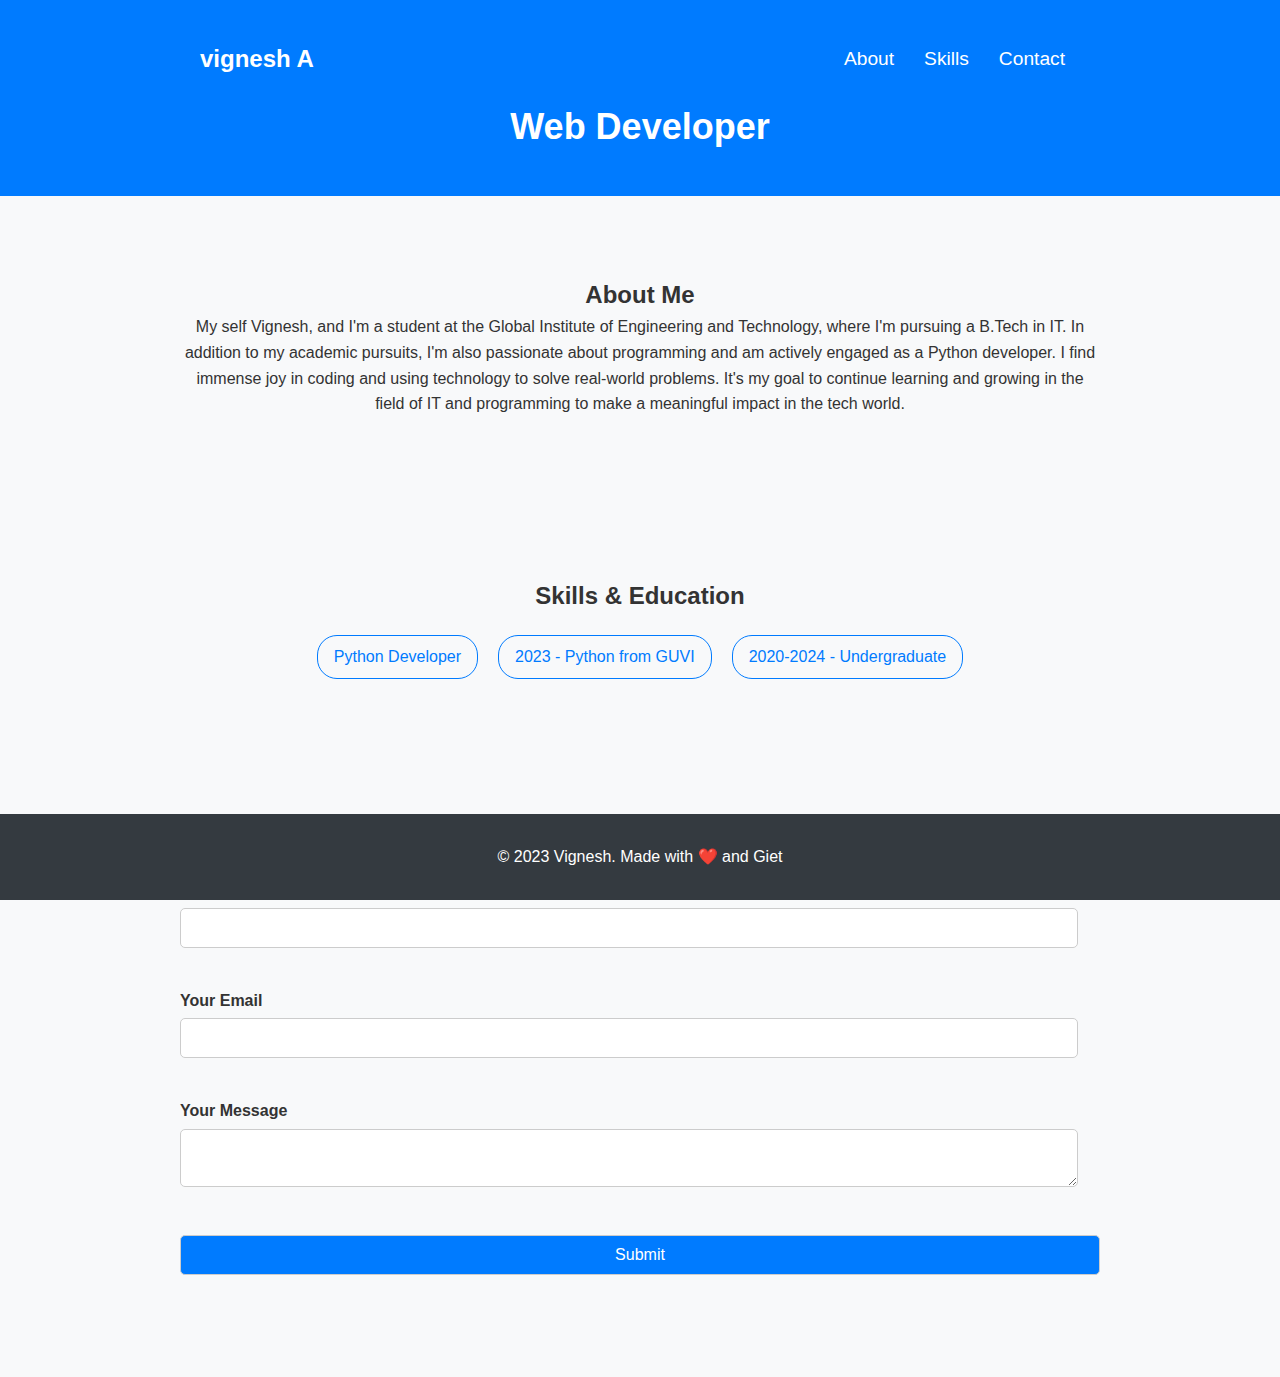
<file: portfolio/index.html>
<!DOCTYPE html>
<html lang="en">

<head>
    <meta charset="UTF-8">
    <meta name="viewport" content="width=device-width, initial-scale=1.0">
    <title>Vignesh Portfolio</title>
    <link rel="stylesheet" href="styles.css">
</head>

<body>
    <header id="header">
        <div class="container">
            <nav class="nav">
                <div class="logo">vignesh A</div>
                <div class="menu-toggle">
                    <div class="bar"></div>
                    <div class="bar"></div>
                    <div class="bar"></div>
                </div>
                <ul class="nav-links">
                    <li><a href="#about">About</a></li>
                    <li><a href="#skills">Skills</a></li>
                    <li><a href="#contact">Contact</a></li>
                </ul>
            </nav>
            <div class="header-text">
                <h1>Web Developer</h1>
            </div>
        </div>
    </header>

    <section id="about" class="section">
        <div class="container">
            <h2>About Me</h2>
            <p>My self Vignesh, and I'm a student at the Global Institute of Engineering and Technology, where I'm pursuing a B.Tech in IT. In addition to my academic pursuits, I'm also passionate about programming and am actively engaged as a Python developer. I find immense joy in coding and using technology to solve real-world problems. It's my goal to continue learning and growing in the field of IT and programming to make a meaningful impact in the tech world.</p>
        </div>
    </section>

    <section id="skills" class="section">
        <div class="container">
            <h2>Skills & Education</h2>
            <ul class="skills-list">
                <li><span>Python Developer</span></li>
                <li><span>2023</span> - Python from GUVI</li>
                <li><span>2020-2024</span> - Undergraduate</li>
            </ul>
        </div>
    </section>

    <section id="contact" class="section">
        <div class="container">
            <h2>Contact Me</h2>
            <form id="contact-form" class="contact-form">
                <div class="form-group">
                    <label for="name">Your Name</label>
                    <input type="text" id="name" required>
                </div>
                <div class="form-group">
                    <label for="email">Your Email</label>
                    <input type="email" id="email" required>
                </div>
                <div class="form-group">
                    <label for="message">Your Message</label>
                    <textarea id="message" required></textarea>
                </div>
                <button type="submit">Submit</button>
            </form>
            <div id="msg"></div>
        </div>
    </section>

    <footer class="footer">
        <div class="container">
            <p>&copy; 2023 Vignesh. Made with ❤️ and Giet</p>
        </div>
    </footer>

    <script src="script.js"></script>
</body>

</html>
</file>
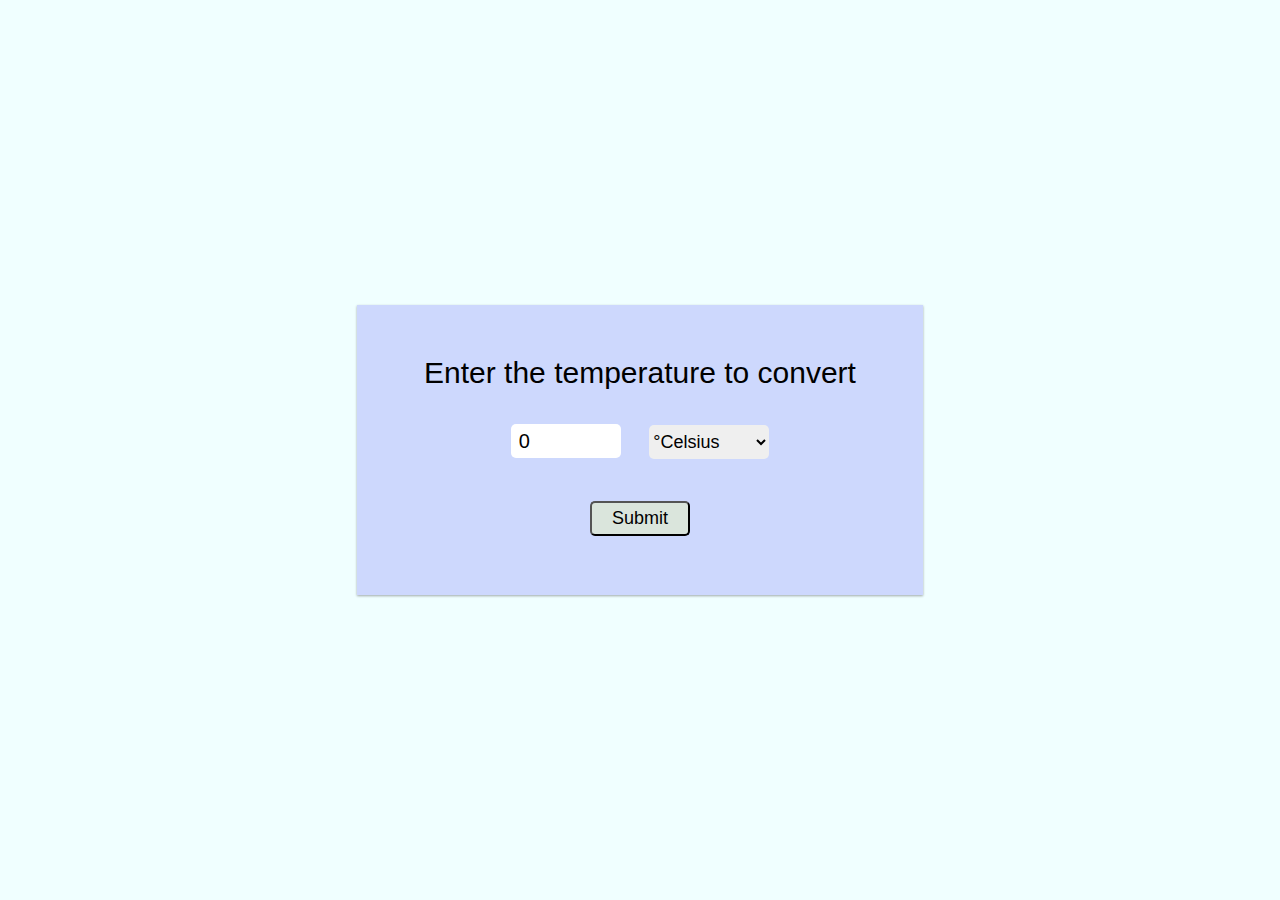
<file: temperature converter/index.html>
<!DOCTYPE html> 
 <html lang="en"> 
  
 <head> 
     <meta charset="UTF-8"> 
     <meta http-equiv="X-UA-Compatible" content="IE=edge"> 
     <meta name="viewport" content="width=device-width, initial-scale=1.0"> 
     <link rel="stylesheet" href="style.css"> 
     <title>Temperature converter</title> 
 </head> 
  
 <body> 
     <div class="container"> 
         <form id="calcTemp" onsubmit="calculateTemp(); return false"> 
             <label for="temp">Enter the temperature to convert</label> 
             <br> 
             <input type="number" name="temp" id="temp" value="0"> 
             <select name="temp_diff" id="temp_diff"> 
                 <option value="cel">&#176;Celsius</option> 
                 <option value="fah">&#176;Fahrenheit</option> 
             </select> 
             <br> 
             <input type="submit" name="temp" id="submit"> 
             <br> 
             <span id="result"></span> 
         </form> 
     </div> 
  
     <script src="script.js"></script> 
 </body> 
  
 </html>
</file>
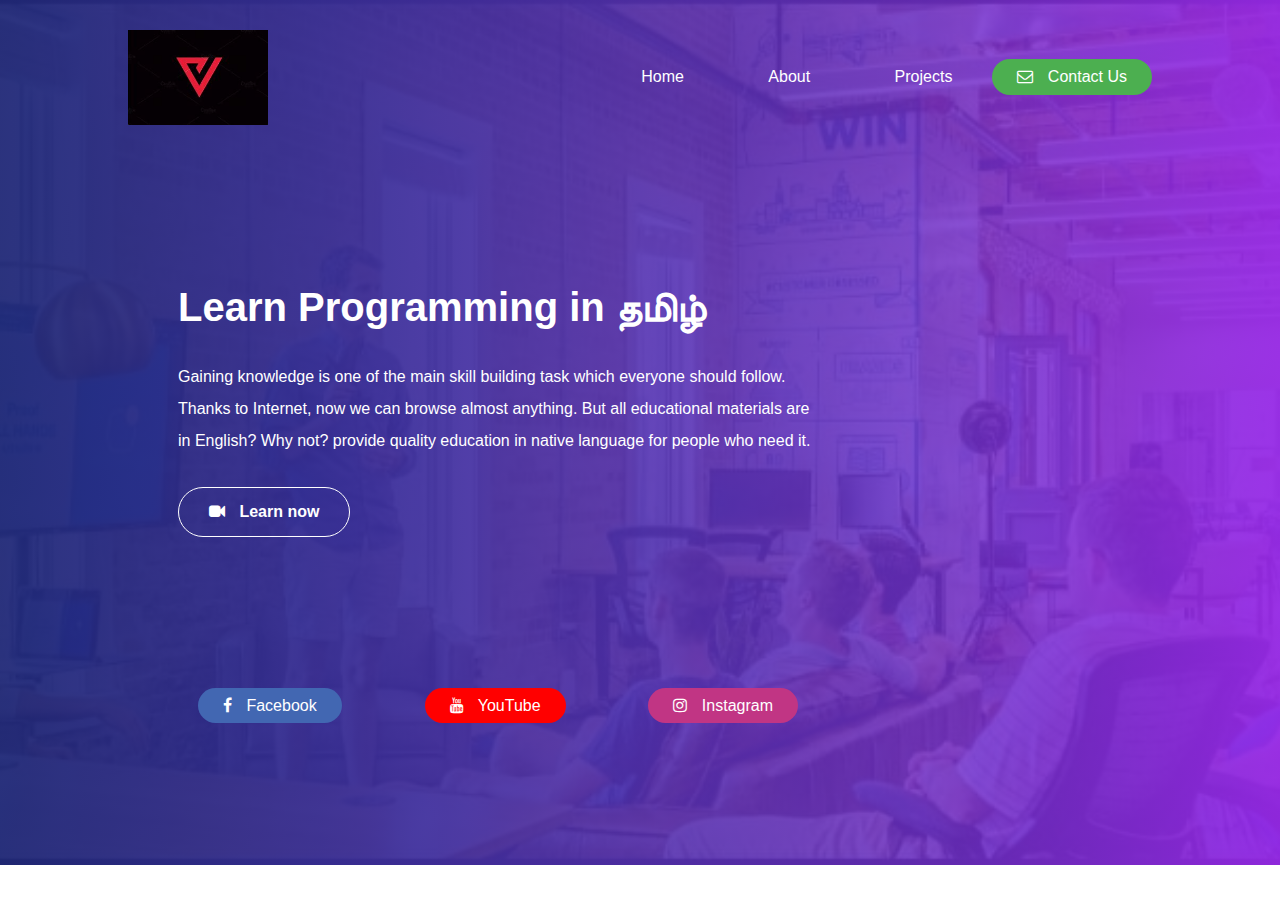
<file: infobyte/task 1.html>
<!DOCTYPE html> 
 <html lang="en"> 
  
 <head> 
    
     <meta charset="UTF-8"> 
     <meta name="viewport" content="width=device-width, initial-scale=1.0"> 
     <title>infobyte</title> 
  
     <link rel="shortcut icon" href="https://www.cyberdudenetworks.com/client-login/assets/images/favicon.png" 
         type="image/x-icon"> 
  
     <!-- Google fonts--> 
     <link href="https://fonts.googleapis.com/css?family=Montserrat:400,500,600,700%7COpen+Sans&display=swap" /> 
  
     <!-- Libraries --> 
     <link rel="stylesheet" href="https://stackpath.bootstrapcdn.com/font-awesome/4.7.0/css/font-awesome.min.css"> 
  
     <!-- Custom styling --> 
     <link rel="stylesheet" href="./assets/css/util.css"> 
     <link rel="stylesheet" href="./assets/css/animation.css"> 
     <link rel="stylesheet" href="./assets/css/style.css"> 
 </head> 
  
 <body> 
  
     <div class="wrapper"> 
  
         <!-- Header --> 
         <header> 
             <img class="logo" src="img/logo.jpg " width="140" alt="infobyte" /> 
             <nav> 
                 <ul> 
                     <li><a href="#">Home</a></li> 
                     <li><a href="about">About</a></li> 
                     <li><a href="projects">Projects</a></li> 
                 </ul> 
             </nav> 
             <button> <i class="fa fa-envelope-o" ></i> Contact Us</button> 
  
         </header> 
         <!-- End Header --> 
  
         <!-- Main Content --> 
         <div class="content"> 
             <div class="hero-info m-50" style="flex-basis: 640px;"> 
                 <h1>Learn Programming in <span class="locale">தமிழ்</span></h1> 
                 <p>Gaining knowledge is one of the main skill building task which everyone should follow. Thanks to <a 
                         href="https://internet.org" target="_blank">Internet</a>, now we can browse almost anything. But 
                     all educational materials are in English? Why not? provide quality education in native language for 
                     people who need it. </p> 
                 <a class="btn btn-outline" href="https://www.youtube.com/user/CyberDudeNetworks" target="_blank"> <i 
                         class="fa fa-video-camera"></i> Learn now</a> 
  
                 <div class="social-links"> 
                     <ul> 
                         <li><a href="https://www.facebook.com/profile.php?id=100050828814024" target="_blank" 
                                 class="btn-social bg-facebook"> 
                                 <i class="fa fa-facebook"></i> Facebook 
                             </a></li> 
                         <li><a href="https://youtube.com/@Fool_Life?si=wK1mn24CBOpJC4ME" target="_blank" 
                                 class="btn-social bg-youtube"> 
                                 <i class="fa fa-youtube"></i> YouTube 
                             </a></li> 
                         <li><a href="https://instagram.com/vig_nesh_27?igshid=OGQ5ZDc2ODk2ZA==" target="_blank" 
                                 class="btn-social bg-instagram"> 
                                 <i class="fa fa-instagram"></i> Instagram 
                             </a></li> 
  
                     </ul> 
  
                 </div> 
             </div> 
  
           
         </div> 
  
         <!-- End Main Content --> 
  
         <!-- Footer --> 
         <footer> 
  
         </footer> 
         <!-- End Footer --> 
     </div> 
  
  
 </body> 
  
 </html>
</file>
<file: portfolio/styles.css>
* {
    margin: 0;
    padding: 0;
    box-sizing: border-box;
}

body {
    font-family: 'Poppins', sans-serif;
    background-color: #f8f9fa;
    color: #333;
    line-height: 1.6;
}

.container {
    max-width: 960px;
    margin: 0 auto;
    padding: 20px;
}

header {
    background-color: #007bff;
    color: white;
    padding: 20px 0;
    text-align: center;
}

.nav {
    display: flex;
    justify-content: space-between;
    align-items: center;
    padding: 0 20px;
}

.logo {
    font-size: 24px;
    font-weight: bold;
}

.nav-links {
    list-style: none;
    display: flex;
}

.nav-links li {
    margin: 0 15px;
}

.nav-links a {
    text-decoration: none;
    color: white;
    transition: color 0.3s;
    font-size: larger;
}

.nav-links a:hover {
    color: #0d0d0d;
    background-color: #ffffff;
    border-radius: 3px;
}

.header-text h1 {
    font-size: 36px;
    margin-top: 20px;
}

.section {
    padding: 60px 0;
    text-align: center;
}

.skills-list {
    list-style: none;
    display: flex;
    justify-content: center;
    margin-top: 20px;
}

.skills-list li {
    margin: 0 10px;
    padding: 8px 16px;
    border: 1px solid #007bff;
    border-radius: 20px;
    color: #007bff;
}

.skills-list li:hover {
    background-color: #007bff;
    color: white;
}

.contact-form input,
.contact-form textarea,
.contact-form button {
    width: 100%;
    margin-bottom: 20px;
    padding: 10px;
    font-size: 16px;
    border: 1px solid #ccc;
    border-radius: 5px;
    box-sizing: border-box;
}

.contact-form button {
    background-color: #007bff;
    color: white;
    cursor: pointer;
    transition: background-color 0.3s;
}

.contact-form button:hover {
    background-color: #0056b3;
}

.contact-form .form-group {
    text-align: left;
    margin-bottom: 20px;
}

.contact-form .form-group label {
    display: block;
    font-weight: bold;
    margin-bottom: 5px;
}

.contact-form .form-group input,
.contact-form .form-group textarea {
    width: calc(100% - 22px);
    padding: 10px;
    font-size: 16px;
    border: 1px solid #ccc;
    border-radius: 5px;
    box-sizing: border-box;
    display: inline-block;
}

.contact-form .form-group input[type="checkbox"] {
    width: auto;
}

.footer {
    background-color: #343a40;
    color: white;
    text-align: center;
    padding: 10px 0;
    position: fixed;
    bottom: 0;
    width: 100%;
}

.menu-toggle {
    display: none;
    flex-direction: column;
    cursor: pointer;
    margin-right: 15px;
}

.menu-open .bar:nth-child(1) {
    transform: rotate(-45deg) translate(-5px, 6px);
}
</file>
<file: temperature converter/style.css>
@import url('https://fonts.googleapis.com/css2?family=Raleway:ital,wght@0,300;0,500;0,600;0,700;1,300;1,400;1,500;1,600;1,700&family=Roboto:wght@100;300;400;700&family=Ubuntu:ital,wght@0,300;0,400;0,500;1,300;1,400;1,500;1,700&display=swap'); 
  
 * { 
     box-sizing: border-box; 
     padding: 0; 
     margin: 0; 
     font-family: 'Poppins', sans-serif; 
 } 
  
 .container { 
     display: flex; 
     justify-content: center; 
     align-items: center; 
     height: 100vh; 
     text-align: center; 
     background-color: azure; 
 } 
  
 #calcTemp { 
     padding: 29px 67px; 
     min-height: 290px; 
     background-color: #cdd8fd; 
     box-shadow: rgba(0, 0, 0, 0.12) 0px 1px 3px, rgba(0, 0, 0, 0.24) 0px 1px 2px; 
 } 
  
 label { 
     font-size: 30px; 
     line-height: 78px; 
 } 
  
 #temp { 
     width: 110px; 
     height: 34px; 
     border-radius: 5px; 
     margin: 12px; 
     padding: 8px; 
     font-size: 20px; 
     font-weight: 500; 
     border: none; 
     outline: none; 
 } 
  
 #temp_diff { 
     width: 120px; 
     height: 34px; 
     border-radius: 5px; 
     margin: 12px; 
     font-size: 18px; 
     font-weight: 500; 
     border: none; 
     outline: none; 
 } 
  
 #submit { 
     width: 100px; 
     border-radius: 5px; 
     margin: 30px 0 20px 0; 
     font-size: 18px; 
     background-color: rgb(218 229 220); 
     padding: 5px; 
     transition: all 0.5s ease; 
 } 
  
 #submit:hover{ 
     background-color: antiquewhite; 
     cursor: pointer; 
 } 
  
 #result{ 
     font-size: 27px; 
 }
</file>
<file: infobyte/assets/css/util.css>
.m-50 { 
    margin: 50px; 
} 
 
.py-100 { 
    padding-top: 100px; 
    padding-bottom: 100px; 
}
</file>
<file: infobyte/assets/css/animation.css>
@keyframes colorChange { 
    0% { 
        color: #e25e3b; 
    } 
 
    25% { 
        color: yellow; 
    } 
 
    50% { 
        color: #FFF; 
    } 
 
    100% { 
        color: #4caf50; 
    } 
}
</file>
<file: infobyte/assets/css/style.css>
* { 
    box-sizing: border-box; 
    margin: 0; 
    padding: 0; 
    font-family: "Montserrat", sans-serif; 
} 
 
header { 
    display: flex; 
    justify-content: flex-end; 
    align-items: center; 
    padding: 30px 10%; 
    background: transparent; 
} 
 
.logo { 
    cursor: pointer; 
    margin-right: auto; 
} 
 
li, 
a, 
button { 
    font-weight: 500; 
    font-size: 16px; 
    text-decoration: none; 
    color: #FFF; 
} 
 
nav ul li { 
    display: inline-block; 
    padding: 0px 40px; 
} 
 
nav ul li a { 
    transition: all 0.3s ease 0s; 
} 
 
nav ul li a:hover { 
    color: #000; 
    transition: all 0.3s ease 0s; 
} 
 
header > button { 
    padding: 9px 25px; 
    background-color: #4caf50; 
    border: none; 
    border-radius: 50px; 
    cursor: pointer; 
    transition: all 0.3s ease 0s; 
} 
 
header > button:hover { 
    background-color: rgba(0, 136, 169, 0.8); 
} 
 
/* Content */ 
.wrapper { 
    background: url("img/hero-bg-1.jpg") no-repeat center center / cover; 
    width: 100%; 
    display: block; 
    position: relative; 
    z-index: 1;  
} 
 
.wrapper:before { 
    position: absolute; 
    content: ''; 
    background-image: linear-gradient(to right, rgba(32, 40, 119, 0.95), rgba(55, 46, 149, 0.95), rgba(83, 49, 177, 0.90), rgba(114, 48, 205, 0.85), rgba(150, 41, 230, 0.95)); 
    width: 100%; 
    height: 100%; 
    top: 0; 
    left: 0; 
    z-index: -1; 
} 
 
 
.content { 
    display: flex; 
    padding: 80px 10%; 
    justify-content: space-between; 
    color: #FFF; 
} 
 
.hero-info h1 { 
    font-size: 40px; 
} 
 
.hero-info p { 
    margin: 30px 0; 
    font-weight: 400; 
    line-height: 2; 
 
} 
 
.locale { 
    animation-name: colorChange; 
    animation-duration: 4s; 
    animation-iteration-count: infinite; 
} 
 
.btn { 
    display: inline-block; 
    font-weight: 400; 
    color: #212529; 
    text-align: center; 
    vertical-align: middle; 
    -webkit-user-select: none; 
    -moz-user-select: none; 
    -ms-user-select: none; 
    user-select: none; 
    background-color: transparent; 
    border: 1px solid transparent; 
    padding: .375rem .75rem; 
    font-size: 1rem; 
    line-height: 1.5; 
    border-radius: .25rem; 
    transition: color .15s ease-in-out, background-color .15s ease-in-out, border-color .15s ease-in-out, box-shadow .15s ease-in-out; 
} 
 
.btn-outline { 
    border-radius: 30px; 
    color: #ffffff; 
    border-color: #ffffff; 
    padding: 12px 30px; 
    font-weight: 700; 
    cursor: pointer; 
    outline: none; 
} 
 
.btn-outline:hover { 
    background: #ffffff; 
    color: #6730e3; 
} 
 
i.fa { 
    margin-right: 10px; 
} 
 
.social-links { 
    padding: 20px; 
    margin-top: 140px; 
} 
 
.social-links ul { 
    list-style: none; 
    display: flex; 
    justify-content: space-between; 
 
} 
 
.btn-social { 
    padding: 9px 25px; 
    border: none; 
    border-radius: 50px; 
    cursor: pointer; 
    transition: all 0.3s ease 0s; 
} 
 
.bg-facebook { 
    background-color: #4267B2; 
} 
 
.bg-youtube { 
    background-color: #FF0000; 
} 
 
.bg-instagram { 
    background-color: #C13584; 
}
</file>
